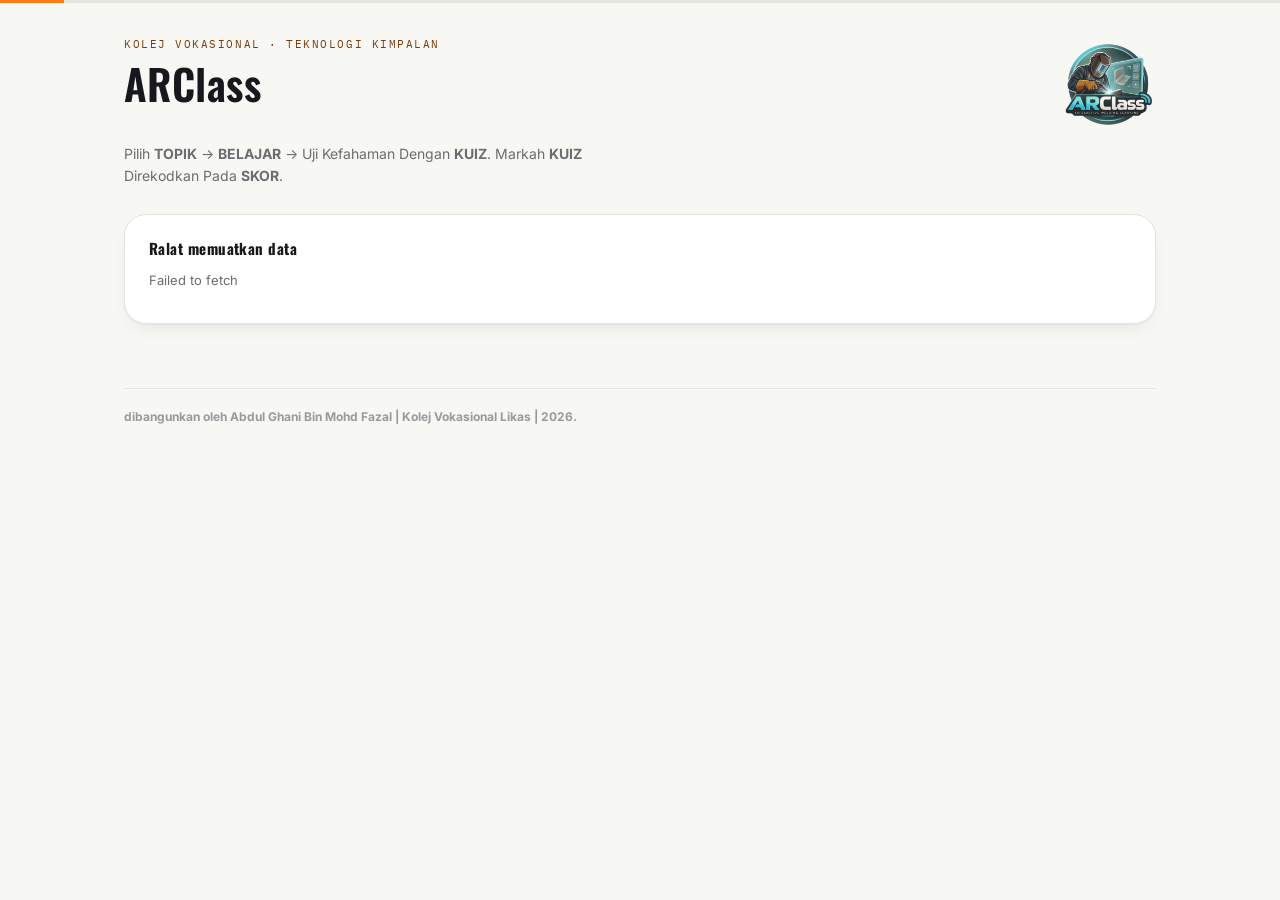
<file: student/index.html>
<!DOCTYPE html>
<html lang="ms">
<head>
<meta charset="UTF-8">
<meta name="viewport" content="width=device-width, initial-scale=1.0">
<title>ARClass</title>
<link rel="preconnect" href="https://fonts.googleapis.com">
<link href="https://fonts.googleapis.com/css2?family=Oswald:wght@500;600;700&family=Inter:wght@400;500;600;700&family=IBM+Plex+Mono:wght@400;500&display=swap" rel="stylesheet">
<link rel="stylesheet" href="../shared/css/style.css">
</head>
<body>

<div class="hazard"></div>
<header class="top">
  <div class="top-row">
    <div class="top-text">
      <p class="eyebrow">Kolej Vokasional · Teknologi Kimpalan</p>
      <h1>ARClass</h1>
    </div>
    <img class="brand-logo" src="../shared/assets/logo.png" alt="Logo ARClass">
  </div>
  <p class="subhead">Pilih <b>TOPIK</b> → <b>BELAJAR</b> → Uji Kefahaman Dengan <b>KUIZ</b>. Markah <b>KUIZ</b> Direkodkan Pada <b>SKOR</b>.</p>
</header>

<main>
  <div id="loading" class="loader-wrap loading-inline">
    <div class="loader"></div>
    <p>Memuatkan topik…</p>
  </div>
  <div id="msg" class="panel" style="display:none;"></div>
  <div class="grid" id="topic-grid"></div>

  <footer class="note">
    <strong>dibangunkan oleh Abdul Ghani Bin Mohd Fazal | Kolej Vokasional Likas | 2026.</strong>
  </footer>
</main>

<script src="../shared/js/api.js"></script>
<script>
async function boot(){
  const grid = document.getElementById("topic-grid");
  const msg = document.getElementById("msg");
  const loading = document.getElementById("loading");

  if (!apiConfigured()){
    loading.style.display = "none";
    msg.style.display = "block";
    msg.innerHTML = `<h2>Belum disambung</h2><p style="font-size:13px;color:var(--ink-dim);">API_URL belum diisi dalam <code>shared/js/api.js</code>. Sila ikut README.md Langkah 3.</p>`;
    return;
  }

  try {
    const topics = await Api.getTopics();
    loading.style.display = "none";
    if (!topics.length){
      msg.style.display = "block";
      msg.innerHTML = `<h2>Tiada topik lagi</h2><p style="font-size:13px;color:var(--ink-dim);">Tambah topik melalui halaman admin.</p>`;
      return;
    }
    topics.forEach((t, i) => {
      const a = document.createElement("div");
      a.className = "topic-card";
      a.innerHTML = `
        <div class="tag-strip" style="background:${t.accent_color || '#ff7a1a'}"></div>
        <div class="body">
          <div class="idx">TOPIK ${String(i+1).padStart(2,"0")}</div>
          <h3>${t.title}</h3>
          <p>${t.description || ""}</p>
          <div class="modes">
            <a class="btn" style="margin-top:10px;" href="learn.html?topic=${encodeURIComponent(t.topic_id)}">Belajar</a>
            <a class="btn ghost" style="margin-top:10px;" href="quiz.html?topic=${encodeURIComponent(t.topic_id)}">Kuiz</a>
            <a class="btn ghost" style="margin-top:10px;" href="leaderboard.html?topic=${encodeURIComponent(t.topic_id)}">Skor</a>
          </div>
        </div>
      `;
      grid.appendChild(a);
    });
  } catch (err) {
    loading.style.display = "none";
    msg.style.display = "block";
    msg.innerHTML = `<h2>Ralat memuatkan data</h2><p style="font-size:13px;color:var(--ink-dim);">${err.message}</p>`;
  }
}
boot();
</script>
</body>
</html>
</file>
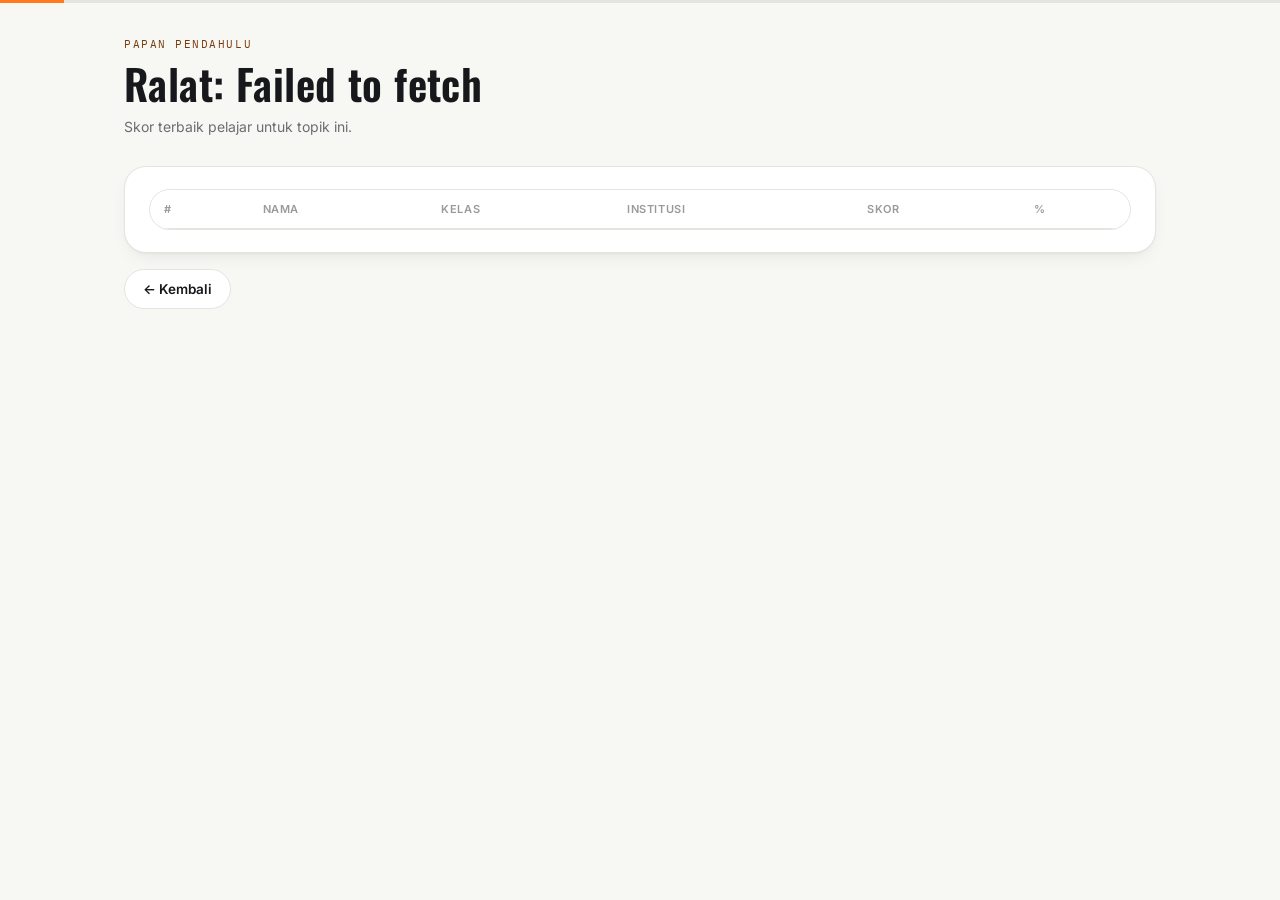
<file: student/leaderboard.html>
<!DOCTYPE html>
<html lang="ms">
<head>
<meta charset="UTF-8">
<meta name="viewport" content="width=device-width, initial-scale=1.0">
<title>Papan Pendahulu — ARClass</title>
<link rel="preconnect" href="https://fonts.googleapis.com">
<link href="https://fonts.googleapis.com/css2?family=Oswald:wght@500;600;700&family=Inter:wght@400;500;600;700&family=IBM+Plex+Mono:wght@400;500&display=swap" rel="stylesheet">
<link rel="stylesheet" href="../shared/css/style.css">
</head>
<body>

<div class="hazard"></div>
<header class="top">
  <p class="eyebrow">Papan Pendahulu</p>
  <h1 id="topic-title">Loading…</h1>
  <p class="subhead">Skor terbaik pelajar untuk topik ini.</p>
</header>

<main>
  <div class="panel">
    <div class="admin-table-wrap">
      <table id="score-table">
        <thead>
          <tr><th>#</th><th>Nama</th><th>Kelas</th><th>Institusi</th><th>Skor</th><th>%</th></tr>
        </thead>
        <tbody id="score-body"></tbody>
      </table>
    </div>
  </div>
  <a class="btn ghost" href="index.html">← Kembali</a>
</main>

<script src="../shared/js/api.js"></script>
<script>
async function boot(){
  const params = new URLSearchParams(location.search);
  const topicId = params.get("topic");
  const body = document.getElementById("score-body");

  if (!apiConfigured()){
    document.getElementById("topic-title").textContent = "API belum disambung";
    return;
  }

  try {
    const scores = await Api.getLeaderboard(topicId);
    document.getElementById("topic-title").textContent = topicId ? `Topik: ${topicId}` : "Semua Topik";
    if (!scores.length){
      body.innerHTML = `<tr><td colspan="6" style="color:var(--ink-faint);">Belum ada rekod skor lagi.</td></tr>`;
      return;
    }
    scores.forEach((s, i) => {
      const tr = document.createElement("tr");
      tr.innerHTML = `
        <td class="rank">${i+1}</td>
        <td>${s.nama}</td>
        <td>${s.kelas}</td>
        <td>${s.institusi}</td>
        <td>${s.score}/${s.total_possible}</td>
        <td>${s.percentage}%</td>
      `;
      body.appendChild(tr);
    });
  } catch (err) {
    document.getElementById("topic-title").textContent = "Ralat: " + err.message;
  }
}
boot();
</script>
</body>
</html>
</file>
<file: shared/css/style.css>
/* ============================================================================
   KAD AR — TEKNOLOGI KIMPALAN
   Light theme redesign. "Arc-lit steel": a clean, bright fabrication-shop
   surface (brushed white/grey) with the welding arc's own colour — #ff7a1a —
   kept as the single accent, used sparingly for state and action rather than
   as decoration. Condensed industrial display type (Oswald) for headings,
   Inter for everything people read, IBM Plex Mono reserved for small data
   labels (ranks, counters, status text) the way a shop-floor readout would.
============================================================================ */

:root{
  --bg:#f7f7f4;
  --surface:#ffffff;
  --surface-2:#f0f0ec;
  --line:#e5e4de;
  --line-strong:#d8d7cf;
  --ink:#17181b;
  --ink-dim:#6c6d70;
  --ink-faint:#9a9a9c;

  --arc:#ff7a1a;
  --arc-ink:#7a3a0c;
  --arc-wash:#fff1e4;
  --arc-wash-2:#ffe3cc;

  --good:#1f9d6c;
  --good-wash:#e7f7f0;
  --bad:#e0353f;
  --bad-wash:#fdeceb;
  --warn:#f4b400;

  --radius-sm:10px;
  --radius:16px;
  --radius-lg:22px;
  --radius-pill:999px;

  --shadow-sm:0 1px 2px rgba(23,24,27,.05), 0 1px 1px rgba(23,24,27,.04);
  --shadow-card:0 1px 2px rgba(23,24,27,.04), 0 8px 20px -8px rgba(23,24,27,.10);
  --shadow-float:0 10px 30px -8px rgba(23,24,27,.28);

  --display:"Oswald","Arial Narrow",sans-serif;
  --sans:"Inter",-apple-system,"Segoe UI",sans-serif;
  --mono:"IBM Plex Mono",ui-monospace,"Courier New",monospace;
}

*{box-sizing:border-box;}
html,body{margin:0;padding:0;}
body{
  background:var(--bg);
  color:var(--ink);
  font-family:var(--sans);
  min-height:100vh;
  -webkit-tap-highlight-color:transparent;
}
a{color:inherit;}
button, input, select, textarea{font-family:var(--sans);}

/* ============================================================================
   ANIMASI LOADING - dipaparkan semasa data sedang diambil dari Google Sheet
   (senarai topik, kad item, dsb) supaya skrin kosong sementara tak nampak
   macam rosak/tergantung. Guna dalam DUA bentuk:
   - .loading-inline  : blok statik dalam aliran halaman biasa (index.html,
                         menggantikan grid topik buat sementara)
   - .loading-screen  : lapisan PENUH menutup seluruh .viewer-wrap
                         (learn.html/quiz.html, sebelum kamera & model sedia)
   Kedua-dua bentuk kongsi struktur .loader-wrap > .loader + <p> label.
   ============================================================================ */
.loader-wrap{display:flex;flex-direction:column;align-items:center;justify-content:center;gap:16px;}
.loader-wrap p{font-family:var(--mono);font-size:12px;color:var(--ink-dim);letter-spacing:.05em;margin:0;}
.loading-inline{padding:80px 0;}
.loading-screen{position:absolute;inset:0;z-index:60;background:var(--bg);}
/* Mod Belajar/Kuiz guna .viewer-wrap gelap - tukar latar & warna label loader
   supaya sepadan (kalau tidak, loader akan nampak "terbang" atas skrin gelap). */
.viewer-wrap .loading-screen{background:#0c0d0f;}
.viewer-wrap .loading-screen p{color:#a8a8ac;}

/* HTML asal: <div class="loader"></div> */
.loader {
  width: 90px;
  height: 14px;
  box-shadow: 0 3px 0 var(--loader-track, #fff);
  position: relative;
  clip-path: inset(-40px 0 -5px);
}
.loader:before {
  content: "";
  position: absolute;
  inset: auto calc(50% - 17px) 0;
  height: 50px;
  --g: no-repeat linear-gradient(var(--loader-bar, var(--arc)) 0 0);
  background: var(--g), var(--g), var(--g), var(--g);
  background-size: 16px 14px;
  animation:
    l7-1 2s infinite linear,
    l7-2 2s infinite linear;
}
@keyframes l7-1 {
  0%,
  100%  {background-position: 0 -50px,100% -50px}
  17.5% {background-position: 0 100%,100% -50px,0 -50px,100% -50px}
  35%   {background-position: 0 100%,100% 100% ,0 -50px,100% -50px}
  52.5% {background-position: 0 100%,100% 100% ,0 calc(100% - 16px),100% -50px}
  70%,
  98%  {background-position: 0 100%,100% 100% ,0 calc(100% - 16px),100% calc(100% - 16px)}
}
@keyframes l7-2 {
  0%,70% {transform:translate(0)}
  100%  {transform:translate(200%)}
}

/* A single, restrained welding motif used as a rule rather than a bar of
   hazard stripes — one hairline with a short arc-coloured tick, reused
   wherever the old dark theme used a full chevron band. */
.hazard{
  height:3px;
  background:linear-gradient(to right, var(--arc) 0 64px, var(--line) 64px 100%);
}

header.top{padding:34px 24px 22px;max-width:1080px;margin:0 auto;}
/* Logo diletak KANAN, tajuk teks kekal KIRI - elak dua "ARClass" (teks h1 +
   wordmark dalam logo) bertindih/bersesak sebelah-menyebelah; letak logo
   jauh dari teks juga isi ruang kosong kanan-atas dengan kemas. */
.top-row{display:flex;align-items:flex-start;justify-content:space-between;gap:24px;flex-wrap:wrap;}
.brand-logo{width:96px;height:96px;object-fit:contain;flex:0 0 auto;}
.eyebrow{font-family:var(--mono);font-size:11px;letter-spacing:.14em;text-transform:uppercase;color:var(--arc-ink);margin:0 0 10px;}
h1{font-family:var(--display);font-weight:600;letter-spacing:.01em;font-size:clamp(28px,5vw,42px);margin:0;line-height:1.08;color:var(--ink);}
h2{font-family:var(--display);font-size:15px;letter-spacing:.03em;color:var(--ink);margin:0 0 14px;}
.subhead{color:var(--ink-dim);font-size:14px;margin:10px 0 0;max-width:58ch;line-height:1.55;}
@media (max-width:520px){
  .brand-logo{width:64px;height:64px;}
}

main{max-width:1080px;margin:0 auto;padding:6px 24px 60px;}

/* ===== topic grid / cards ===== */
.grid{display:grid;grid-template-columns:repeat(auto-fill,minmax(260px,1fr));gap:16px;margin-top:24px;}
.topic-card{
  background:var(--surface);border:1px solid var(--line);border-radius:var(--radius-lg);
  overflow:hidden;text-decoration:none;color:var(--ink);display:flex;flex-direction:column;
  box-shadow:var(--shadow-card);transition:transform .15s ease, box-shadow .15s ease, border-color .15s ease;
}
.topic-card:hover{transform:translateY(-2px);border-color:var(--line-strong);box-shadow:0 14px 30px -10px rgba(23,24,27,.16);}
.topic-card .tag-strip{height:6px;}
.topic-card .body{padding:20px 20px 20px;display:flex;flex-direction:column;flex:1;}
.topic-card .idx{font-family:var(--mono);font-size:11px;color:var(--arc-ink);letter-spacing:.1em;background:var(--arc-wash);display:inline-block;padding:3px 8px;border-radius:var(--radius-pill);width:fit-content;}
.topic-card h3{font-family:var(--display);font-size:20px;letter-spacing:.005em;margin:12px 0 8px;line-height:1.2;}
.topic-card p{font-size:13px;line-height:1.55;color:var(--ink-dim);margin:0;flex:1;}
.topic-card .modes{margin-top:16px;display:flex;gap:8px;flex-wrap:wrap;}

/* ===== buttons ===== */
.btn{
  display:inline-flex;align-items:center;justify-content:center;gap:6px;
  font-family:var(--sans);font-weight:600;font-size:13.5px;
  padding:11px 18px;border:1px solid var(--arc);color:#fff;background:var(--arc);
  text-decoration:none;border-radius:var(--radius-pill);cursor:pointer;
  transition:background .15s ease,transform .1s ease,box-shadow .15s ease;
  box-shadow:0 2px 8px -2px rgba(255,122,26,.5);
}
.btn:hover{background:#f06b0c;}
.btn:active{transform:scale(.97);}
.btn.ghost{background:var(--surface);border-color:var(--line);color:var(--ink);box-shadow:none;}
.btn.ghost:hover{border-color:var(--line-strong);background:var(--surface-2);}
.btn.danger{background:var(--bad);border-color:var(--bad);box-shadow:0 2px 8px -2px rgba(224,53,63,.4);}
.btn.danger:hover{background:#c92e37;}
.btn:disabled{opacity:.45;cursor:not-allowed;box-shadow:none;}
.btn.block{display:flex;width:100%;}

/* small pill used inline in flowing text/rows (kept for admin/back-compat) */
.pill{font-size:10.5px;letter-spacing:.04em;text-transform:uppercase;padding:4px 9px;border:1px solid var(--line);border-radius:var(--radius-pill);color:var(--ink-dim);background:var(--surface);}
.pill.on{border-color:var(--arc);color:var(--arc-ink);background:var(--arc-wash);}

.panel{background:var(--surface);border:1px solid var(--line);border-radius:var(--radius-lg);padding:22px 24px;margin-bottom:16px;box-shadow:var(--shadow-card);}
.panel h2{margin:0 0 10px;}
.panel ol,.panel ul{margin:0;padding-left:18px;font-size:13.5px;line-height:1.7;color:var(--ink-dim);}
.panel code{background:var(--surface-2);padding:1px 6px;border-radius:5px;color:var(--arc-ink);font-family:var(--mono);}

label{display:block;font-size:12px;font-weight:600;color:var(--ink-dim);margin:0 0 6px;}
input[type=text],input[type=password],input[type=number],select,textarea{
  width:100%;background:var(--surface-2);border:1px solid var(--line);color:var(--ink);
  padding:13px 14px;border-radius:var(--radius);font-size:15px;margin-bottom:14px;
  transition:border-color .15s ease, background .15s ease;
}
input::placeholder{color:var(--ink-faint);}
input:focus,select:focus,textarea:focus{outline:none;border-color:var(--arc);background:var(--surface);}
.field-error{color:var(--bad);font-size:12px;margin:-10px 0 12px;display:none;}
.field-error.show{display:block;}

footer.note{margin-top:40px;padding-top:18px;border-top:1px solid var(--line);font-size:12px;color:var(--ink-faint);line-height:1.7;max-width:1080px;margin-left:auto;margin-right:auto;}
main footer.note{padding-left:0;padding-right:0;}

/* ============================================================================
   VIEWER (learn.html / quiz.html) — immersive dark canvas, light glass chrome
============================================================================ */
body.viewer{
  overflow:hidden;height:100vh;height:100dvh;background:#0c0d0f;
  --safe-bottom:max(16px, env(safe-area-inset-bottom, 0px) + 16px);
}
.viewer-wrap{position:relative;width:100vw;height:100vh;height:100dvh;background:#0c0d0f;}
#stage,#ar-container{position:absolute;inset:0;}
#stage{background:radial-gradient(circle at 50% 35%, #22252b 0%, #0c0d0f 75%);}

.glass{
  background:rgba(255,255,255,.86);
  backdrop-filter:blur(16px);-webkit-backdrop-filter:blur(16px);
  border:1px solid rgba(255,255,255,.6);
  box-shadow:var(--shadow-sm);
}
.glass-dark{
  background:rgba(17,18,21,.72);
  backdrop-filter:blur(16px);-webkit-backdrop-filter:blur(16px);
  border:1px solid rgba(255,255,255,.08);
  color:#fff;
}

.hud-top{
  position:absolute;top:0;left:0;right:0;display:flex;align-items:center;justify-content:space-between;
  padding:max(16px, env(safe-area-inset-top, 0px)) 16px 0;z-index:5;
}
.hud-top .title{
  font-family:var(--display);font-size:15px;letter-spacing:.01em;
  background:rgba(255,255,255,.9);backdrop-filter:blur(10px);color:var(--ink);
  padding:9px 16px;border-radius:var(--radius-pill);box-shadow:var(--shadow-sm);
  max-width:60vw;overflow:hidden;text-overflow:ellipsis;white-space:nowrap;
}
.hud-top .back{
  font-size:12px;font-weight:600;color:var(--ink);text-decoration:none;
  background:rgba(255,255,255,.9);backdrop-filter:blur(10px);
  padding:9px 14px;border-radius:var(--radius-pill);box-shadow:var(--shadow-sm);
}
/* Mod 3D: sorok pill tajuk kanan-atas - item-select (pill kolaps bawah
   "← Senarai") dah papar NAMA ITEM YANG SAMA, jadi dua pill bertindan
   cuma berulang tanpa tambah maklumat. Mod AR kekal papar pill ini
   (item-select disorok dalam Mod AR - kad fizikal yang tentukan item). */
.viewer-wrap.mode-3d .hud-top .title{display:none;}

.hud-status{
  position:absolute;bottom:var(--safe-bottom, 16px);left:50%;transform:translateX(-50%);
  font-size:12px;font-weight:600;color:#fff;
  background:rgba(17,18,21,.72);backdrop-filter:blur(14px);
  padding:9px 16px;border-radius:var(--radius-pill);z-index:5;display:flex;align-items:center;gap:8px;
  text-align:center;box-shadow:var(--shadow-float);max-width:88vw;
}
.dot{width:7px;height:7px;border-radius:50%;background:var(--arc);animation:pulse 1.4s infinite ease-in-out;flex-shrink:0;}
@keyframes pulse{0%,100%{opacity:.35;transform:scale(.85);}50%{opacity:1;transform:scale(1.15);}}

/* info / hotspot panels rendered as bottom sheets */
.hotspot-panel{
  position:absolute;left:14px;right:14px;bottom:0;margin:0 auto;max-width:420px;
  background:var(--surface);border-radius:var(--radius-lg) var(--radius-lg) 0 0;
  padding:20px 22px calc(20px + env(safe-area-inset-bottom, 0px));z-index:6;
  box-shadow:var(--shadow-float);
  transform:translateY(110%);transition:transform .28s cubic-bezier(.22,.68,0,1.05);
}
.hotspot-panel.show{transform:translateY(0);}
.hotspot-panel .hs-label{font-family:var(--mono);font-size:10.5px;letter-spacing:.1em;text-transform:uppercase;color:var(--arc-ink);margin:0 0 6px;}
.hotspot-panel h4{font-family:var(--display);font-size:19px;margin:0 0 10px;color:var(--ink);}
.hotspot-panel p{font-size:13.5px;line-height:1.6;color:var(--ink-dim);margin:0;}
.hotspot-panel .close{
  position:absolute;top:14px;right:16px;color:var(--ink-faint);cursor:pointer;font-size:14px;
  width:28px;height:28px;display:flex;align-items:center;justify-content:center;border-radius:50%;background:var(--surface-2);
}

/* item-info-panel shares .hotspot-panel base, sits centred as its own sheet;
   on wide screens the two can coexist by offsetting horizontally. */
.item-info-panel{max-height:60vh;overflow-y:auto;}
.item-info-panel p{margin:0 0 12px;}
.item-info-panel ul{margin:0;padding-left:0;font-size:13px;color:var(--ink-dim);line-height:1.8;list-style:none;}
.item-info-panel ul li{padding:8px 0;border-top:1px solid var(--line);}
.item-info-panel ul li:first-child{border-top:none;}
@media (min-width:820px){
  .hotspot-panel{left:auto;right:20px;bottom:20px;border-radius:var(--radius-lg);transform:translateY(120%);}
  .item-info-panel{left:20px;right:auto;}
}

/* FAB stack bottom-right: info (i) circle sits on top of the 3D/AR toggle.
   btn-youtube ("Video Penerangan") now lives IN this same stack, right below
   the AR circle - it used to be a separate labelled pill lower on screen,
   which the dynamic ▶ MAIN/JEDA video button (added by ar-core.js) would
   collide with. Styled as a plain round YouTube-red play icon, not text. */
.mode-toggle{
  position:absolute;bottom:max(96px, env(safe-area-inset-bottom, 0px) + 96px);right:16px;z-index:5;
  display:flex;flex-direction:column;gap:8px;
}
.mode-toggle button{
  font-family:var(--sans);font-weight:700;font-size:12px;width:46px;height:46px;border-radius:50%;
  border:none;background:rgba(255,255,255,.92);backdrop-filter:blur(10px);color:var(--ink-dim);cursor:pointer;
  box-shadow:var(--shadow-float);
  display:flex;align-items:center;justify-content:center;
}
.mode-toggle button.active{background:var(--arc);color:#fff;}
.mode-toggle #btn-info{font-style:italic;font-size:16px;font-weight:800;}
.mode-toggle #btn-youtube{background:#ff0000;color:#fff;}
.mode-toggle #btn-youtube svg{margin-left:2px;} /* optik: segitiga ▶ nampak lebih "tengah" sedikit ke kanan */

/* single collapsible item selector: a compact pill that opens a dropdown
   list of every item, sized to its own content (not the full row) */
.item-select{position:absolute;top:74px;left:16px;z-index:7;max-width:min(72vw,320px);}
.item-select-toggle{
  width:auto;max-width:100%;display:inline-flex;align-items:center;justify-content:space-between;gap:10px;
  font-family:var(--sans);font-weight:700;font-size:13.5px;text-align:left;
  padding:12px 16px;border-radius:var(--radius-pill);border:none;
  background:rgba(255,255,255,.94);backdrop-filter:blur(10px);color:var(--ink);cursor:pointer;
  box-shadow:var(--shadow-sm);
}
.item-select-toggle #item-select-current{overflow:hidden;text-overflow:ellipsis;white-space:nowrap;}
.item-select-toggle .chev{flex-shrink:0;color:var(--arc-ink);transition:transform .18s ease;font-size:11px;}
.item-select.open .item-select-toggle{border-radius:var(--radius-lg) var(--radius-lg) 0 0;box-shadow:var(--shadow-float);}
.item-select.open .item-select-toggle .chev{transform:rotate(180deg);}

.item-select-menu{
  position:absolute;top:100%;left:0;min-width:220px;max-width:min(80vw,340px);
  background:var(--surface);border-radius:0 var(--radius-lg) var(--radius-lg) var(--radius-lg);
  box-shadow:var(--shadow-float);max-height:min(52vh,420px);overflow-y:auto;overflow-x:hidden;
  display:none;padding:6px 0;
}
.item-select.open .item-select-menu{display:block;}
.item-select-menu .group-label{
  font-family:var(--mono);font-size:10.5px;letter-spacing:.1em;text-transform:uppercase;
  color:var(--ink-faint);padding:12px 18px 6px;
}
.item-select-menu .item-row{
  display:block;width:100%;text-align:left;border:none;background:none;cursor:pointer;
  font-family:var(--sans);font-size:14px;color:var(--ink);padding:11px 18px;
}
.item-select-menu .item-row:hover{background:var(--surface-2);}
.item-select-menu .item-row.sub{padding-left:32px;color:var(--ink-dim);font-size:13.5px;}
.item-select-menu .item-row.active{color:var(--arc-ink);font-weight:700;background:var(--arc-wash);}
.item-select-menu .divider{border-top:1px solid var(--line);margin:6px 0;}

.instruction-toast{
  position:absolute;top:50%;left:50%;transform:translate(-50%,-50%);text-align:center;z-index:4;
  padding:28px 28px;background:var(--surface);border-radius:var(--radius-lg);max-width:340px;
  box-shadow:var(--shadow-float);
}
.instruction-toast h3{font-family:var(--display);font-size:18px;margin:0 0 10px;color:var(--ink);}
.instruction-toast p{font-size:13.5px;color:var(--ink-dim);line-height:1.6;margin:0 0 16px;}

/* ===== quiz-specific overlays ===== */
.quiz-target-banner{
  position:absolute;top:74px;left:50%;transform:translateX(-50%);z-index:5;
  background:var(--surface);border-radius:var(--radius-pill);padding:10px 20px;
  font-size:13px;text-align:center;max-width:90vw;box-shadow:var(--shadow-sm);
}
.quiz-target-banner .label{color:var(--arc-ink);font-family:var(--mono);font-size:10px;text-transform:uppercase;letter-spacing:.1em;display:block;margin-bottom:2px;}
#target-name{font-weight:700;color:var(--ink);}

.confirm-btn{
  position:absolute;
  bottom:max(96px, env(safe-area-inset-bottom, 0px) + 96px);
  left:50%;transform:translateX(-50%);z-index:6;
  font-size:16px !important;padding:17px 40px !important;
  box-shadow:0 0 0 0 rgba(255,122,26,.5), var(--shadow-float);
  animation:confirm-pulse 1.8s infinite;
}
.confirm-btn:disabled{animation:none;box-shadow:none;}
@keyframes confirm-pulse{
  0%{box-shadow:0 0 0 0 rgba(255,122,26,.45), var(--shadow-float);}
  70%{box-shadow:0 0 0 16px rgba(255,122,26,0), var(--shadow-float);}
  100%{box-shadow:0 0 0 0 rgba(255,122,26,0), var(--shadow-float);}
}
.mcq-overlay{position:absolute;inset:0;background:rgba(12,13,15,.55);z-index:10;display:flex;align-items:flex-end;justify-content:center;}
.mcq-box{
  max-width:460px;width:100%;background:var(--surface);border-radius:var(--radius-lg) var(--radius-lg) 0 0;
  padding:26px 24px calc(26px + env(safe-area-inset-bottom, 0px));box-shadow:var(--shadow-float);
}
@media (min-width:600px){.mcq-overlay{align-items:center;} .mcq-box{border-radius:var(--radius-lg);}}
.mcq-box .eyebrow{font-family:var(--mono);}
.mcq-box h3{font-family:var(--display);font-size:20px;margin:6px 0 20px;line-height:1.3;color:var(--ink);}
.mcq-option{
  display:block;width:100%;text-align:left;background:var(--surface-2);border:1.5px solid transparent;
  color:var(--ink);padding:14px 16px;border-radius:var(--radius);margin-bottom:10px;cursor:pointer;
  font-size:14px;font-weight:500;transition:border-color .15s ease, background .15s ease;
}
.mcq-option:hover{border-color:var(--line-strong);}
.mcq-option.correct{border-color:var(--good);background:var(--good-wash);color:#146848;}
.mcq-option.wrong{border-color:var(--bad);background:var(--bad-wash);color:#9c1d24;}
.mcq-feedback{font-size:13px;color:var(--ink-dim);line-height:1.6;margin:14px 0;min-height:20px;}

.score-screen{position:absolute;inset:0;background:var(--surface);z-index:10;display:flex;align-items:center;justify-content:center;padding:24px;overflow-y:auto;}
.score-box{max-width:420px;width:100%;text-align:center;}
.score-num{font-family:var(--display);font-size:64px;color:var(--arc);line-height:1;margin:10px 0;}

/* ===== leaderboard ===== */
table{width:100%;border-collapse:collapse;font-size:13.5px;}
th,td{text-align:left;padding:12px 14px;border-bottom:1px solid var(--line);}
th{color:var(--ink-faint);font-size:11px;text-transform:uppercase;letter-spacing:.06em;font-weight:600;}
tr:hover td{background:var(--surface-2);}
.rank{color:var(--arc-ink);font-family:var(--mono);font-weight:700;}

/* ===== admin ===== */
.admin-tabs{display:flex;gap:6px;margin-bottom:20px;flex-wrap:wrap;}
.admin-tabs button{font-family:var(--sans);font-weight:600;font-size:12px;padding:9px 16px;border:1px solid var(--line);background:var(--surface);color:var(--ink-dim);cursor:pointer;border-radius:var(--radius-pill);}
.admin-tabs button.active{border-color:var(--arc);color:var(--arc-ink);background:var(--arc-wash);}
.admin-table-wrap{overflow-x:auto;background:var(--surface);border:1px solid var(--line);border-radius:var(--radius-lg);}

.items-cms-layout{display:grid;grid-template-columns:300px minmax(0, 1fr);gap:20px;align-items:start;}
@media (max-width:900px){.items-cms-layout{grid-template-columns:1fr;}}

.items-cms-left{background:var(--surface);border:1px solid var(--line);border-radius:var(--radius-lg);padding:16px;min-width:0;box-shadow:var(--shadow-card);}
.items-tree{max-height:60vh;overflow-y:auto;margin:12px 0;}
.items-tree-topic-header{font-family:var(--display);font-size:12px;letter-spacing:.03em;color:var(--ink-dim);padding:10px 4px 6px;border-top:1px solid var(--line);margin-top:6px;}
.items-tree-topic-header:first-child{border-top:none;margin-top:0;}
.items-tree-node{display:flex;align-items:center;gap:6px;padding:8px 10px;border-radius:var(--radius-sm);cursor:pointer;font-size:13px;color:var(--ink-dim);}
.items-tree-node:hover{background:var(--surface-2);}
.items-tree-node.selected{background:var(--arc-wash);color:var(--arc-ink);border-left:2px solid var(--arc);}
.items-tree-node.sub{margin-left:20px;font-size:12px;border-left:1px dashed var(--line);}
.items-tree-toggle{width:14px;text-align:center;color:var(--ink-faint);flex-shrink:0;}
.items-tree-toggle:hover{color:var(--arc-ink);}
.items-tree-empty-hint{font-size:12px;color:var(--ink-faint);padding:8px 4px;}

.items-cms-right{background:var(--surface);border:1px solid var(--line);border-radius:var(--radius-lg);padding:20px;min-width:0;overflow-wrap:break-word;box-shadow:var(--shadow-card);}
.items-cms-right h2{margin-top:0;}
.items-form-grid{display:grid;grid-template-columns:minmax(0,1fr) minmax(0,1fr);gap:0 16px;}
.items-form-grid .full-width{grid-column:1 / -1;}
.items-form-grid > div{min-width:0;}
.items-form-grid label{overflow-wrap:break-word;word-break:break-word;}
@media (max-width:700px){.items-form-grid{grid-template-columns:1fr;}}
.items-parent-badge{display:inline-block;font-size:11px;letter-spacing:.02em;color:var(--arc-ink);background:var(--arc-wash);border:1px solid var(--arc);border-radius:var(--radius-pill);padding:4px 10px;margin-bottom:14px;}
#items-preview-viewer{height:420px;background:radial-gradient(circle at 50% 35%, #22252b 0%, #0c0d0f 75%);border:1px solid var(--line);border-radius:var(--radius-lg);position:relative;margin-top:16px;overflow:hidden;}
#items-preview-placeholder{color:var(--ink-faint);font-size:12px;padding:20px;margin:0;}
.row-actions{display:flex;gap:6px;}
.row-actions button{font-size:10px;padding:5px 8px;}
.lock-screen{max-width:360px;margin:80px auto;text-align:center;}
.lock-screen h1{font-size:26px;margin-bottom:20px;}

@media (max-width:600px){
  .grid{grid-template-columns:1fr;}
}
</file>
